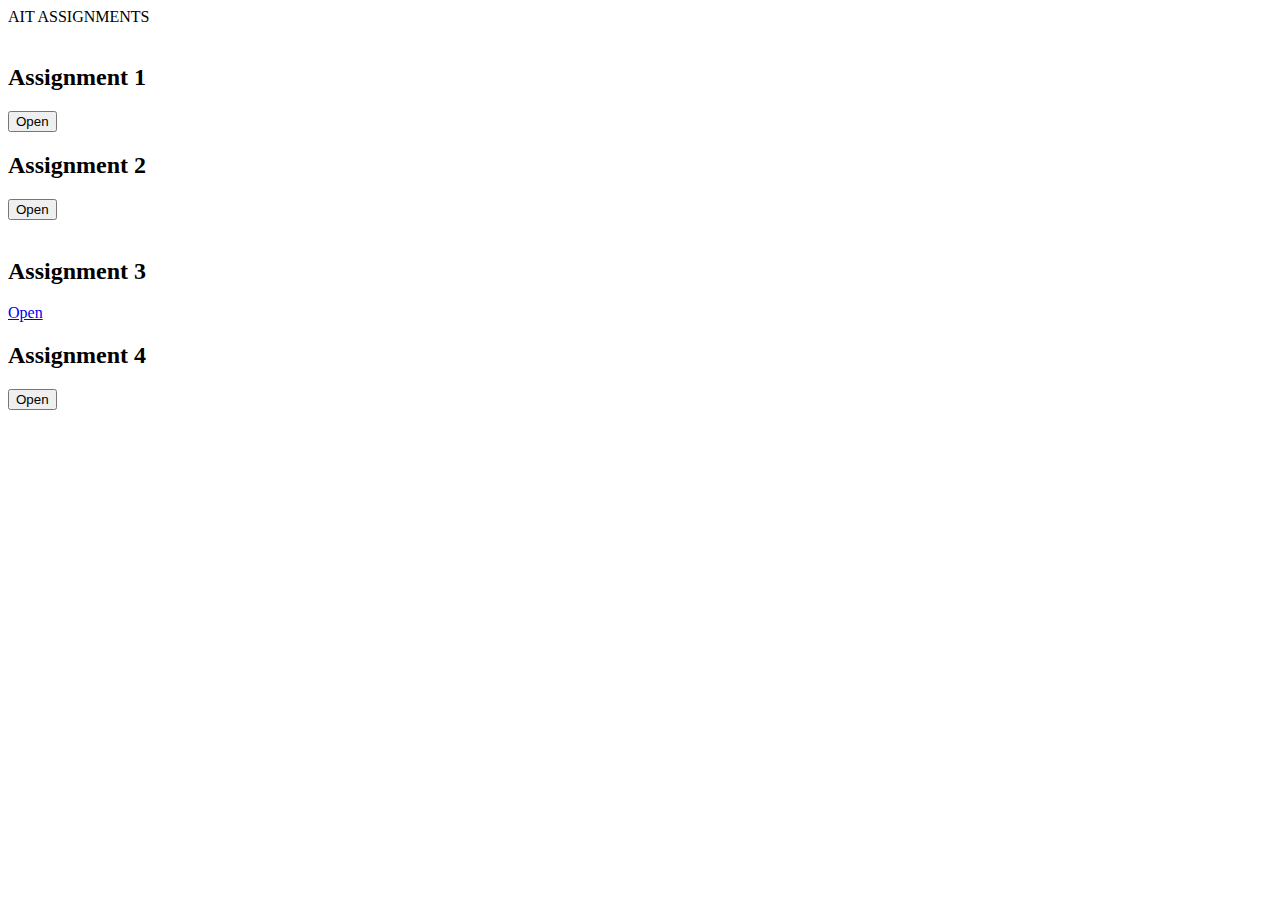
<file: Assignment.html>
<!DOCTYPE html>
<html lang="en">
<head>
    <meta charset="UTF-8">
    <meta http-equiv="X-UA-Compatible" content="IE=edge">
    <meta name="viewport" content="width=device-width, initial-scale=1.0">
    <title>ASSIGNMENT</title>
</head>
<body>
    <body class="b1" >
        <header class="h1">AIT ASSIGNMENTS</header>
        <div class="d1">
            <br>
            <div class="d2">
                <h2>Assignment 1</h2>
                <a href="ShrutiResume1.html">
                    <button class="b2">Open</button>
                </a>
    
            </div>
            <div class="d3">
                <h2>Assignment 2</h2>
                <a href="Shape.html">
                    <button class="b2">Open</button>
                </a> 
    
            </div>
        </div>
        <div class="d1">
            <br>
            <div class="d2">
                <h2>Assignment 3</h2>
                <a href=">
                    <button class="b2">Open</button>
                </a>
    
            </div>
            <div class="d3">
                <h2>Assignment 4</h2>
                <a href="">
                    <button class="b2">Open</button>
                </a>
    
    
            </div>
        </div>
       
    </body>
</html>
</file>
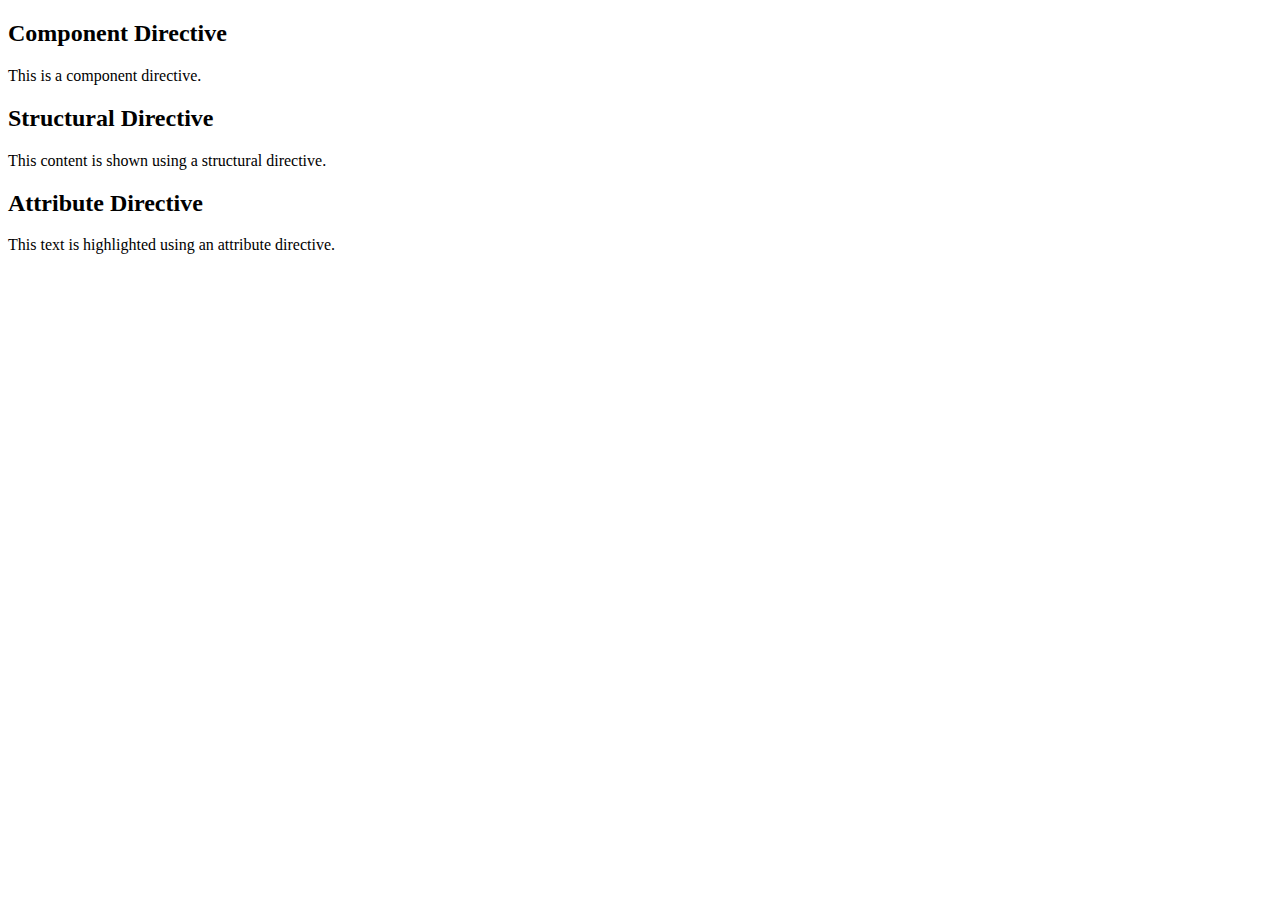
<file: Assignment10.html>
<!DOCTYPE html>
<html>
    <body>
        <h2>Component Directive</h2>
    <p>This is a component directive.</p>

    <h2>Structural Directive</h2>
    <div *ngIf="showContent">
      <p>This content is shown using a structural directive.</p>
    </div>

    <h2>Attribute Directive</h2>
    <p [appHighlight]="'yellow'">This text is highlighted using an attribute directive.</p>
    </body>
</html>
</file>
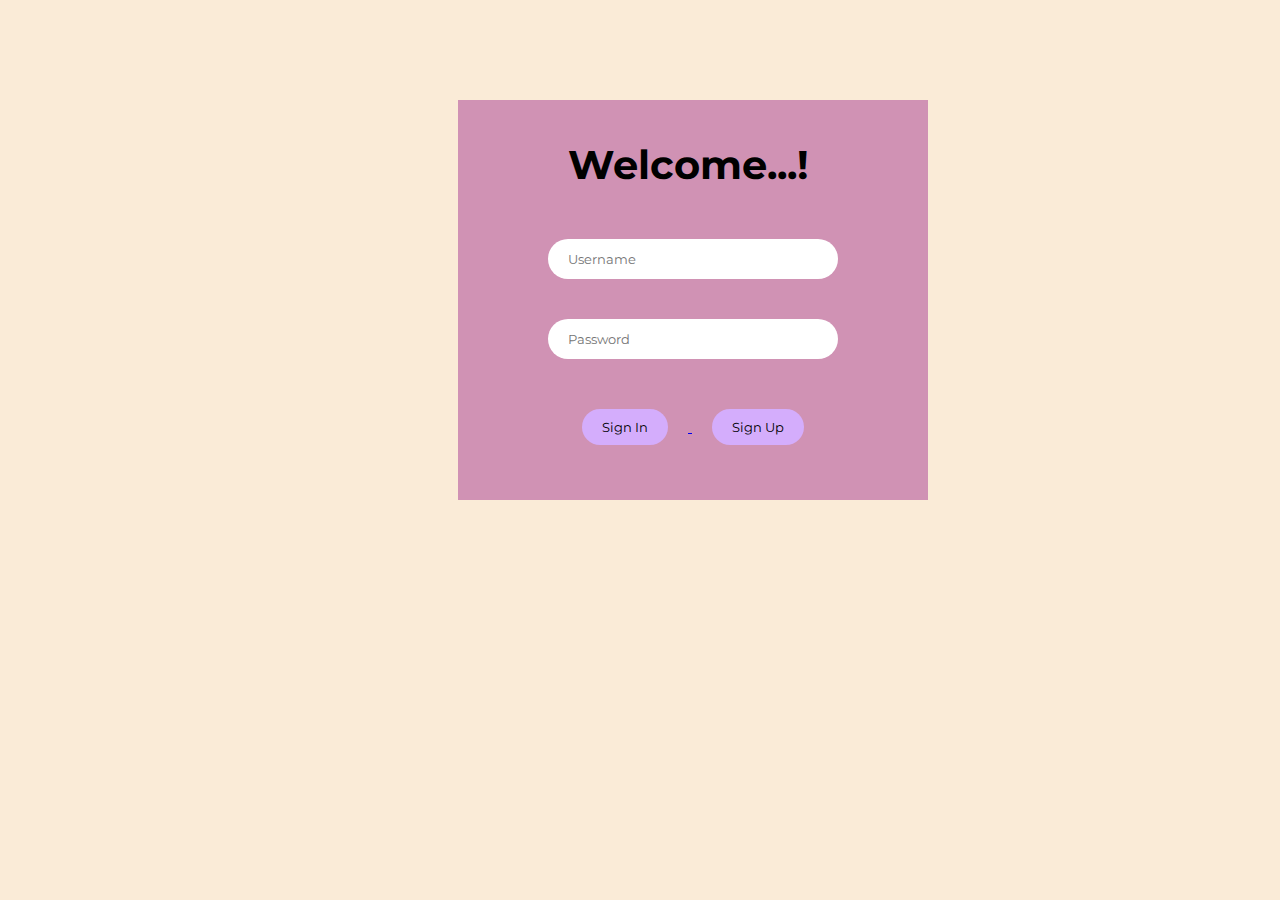
<file: assignment19.html>
<!DOCTYPE html>
<html lang="en">
<head>
    <link href="https://fonts.googleapis.com/css?family=Montserrat" rel="stylesheet">
    <link rel="icon" href="gem.png">
    <title>Student Login</title>
    <style>
        .container{
            background-color: rgb(247, 250, 253);
            margin-left: 200px;
            margin-right: 200px;
            margin-top: 90px;
            block-size: 500px;
            display: flex;
            flex-direction: row;
            align-items: center;
        }
        .C1{
            display: flex;
            width: 520px;
            block-size: 350px;
            margin: 20px 20px;
            padding: 10px 10px;
            border-radius: 15px;
            flex-wrap: wrap;
            flex-direction: column;
            justify-content: space-around;
        }
        .C2{
            height: 400px;
            width: 470px;
            background-color: #ae4b988e;
            display: block;
            text-align: center;
            margin-top: 100px;
            margin-left: 450px;
        }
        .I1{
            width: 250px;
            height: 20px;
            border-radius: 20px;
            padding: 10px 20px;
            margin: 20px 20px;
            border: none;
            font-family: 'Montserrat';
        }
        .B1{
            background-color: #D4ADFC;
            border-radius: 20px;
            padding: 10px 20px;
            margin: 30px 20px;
            border: none;
            font-family: 'Montserrat';
        }
        .B1:hover{
            background-color: #5C469C;
            color: white;
        }
        p{
            padding: 10px;
            margin: 20px;
            font-size: 40px;
            font-weight: bolder;
            padding-left: 0px;
            padding-top: 40px;
            margin-top: 100px;
            /* margin-left: 450px; */
        }

    </style>
</head>
<body style="background-color: antiquewhite;  font-family: 'Montserrat'; ">
    
        <div class="C2">
            <p>Welcome...!</p>
            <form action="loginform.php" method="POST">
                <input type="text" name="username" placeholder="Username" class="I1">
                <input type="password" name="pass" placeholder="Password" class="I1" id="myInput"> 
                <br>
                <!-- <input type="checkbox" onclick="myFunction()">Show Password
                <br> -->
                <a href="loginform.php">
                    <!-- <input type="button" value="Sigh Up" class="B1"> -->
                    <input type="submit" value="Sign In" name="login" class="B1">
                </a>
                <a href="register.html">
                    <input type="button" value="Sign Up" class="B1">
                </a>
            </form>
        </div>
    </div>
    <script>
        function myFunction() {
            var x = document.getElementById("myInput");
            if (x.type === "password") {
              x.type = "text";
            } else {
              x.type = "password";
            }
          }
    </script>
</body>
</html>
</file>
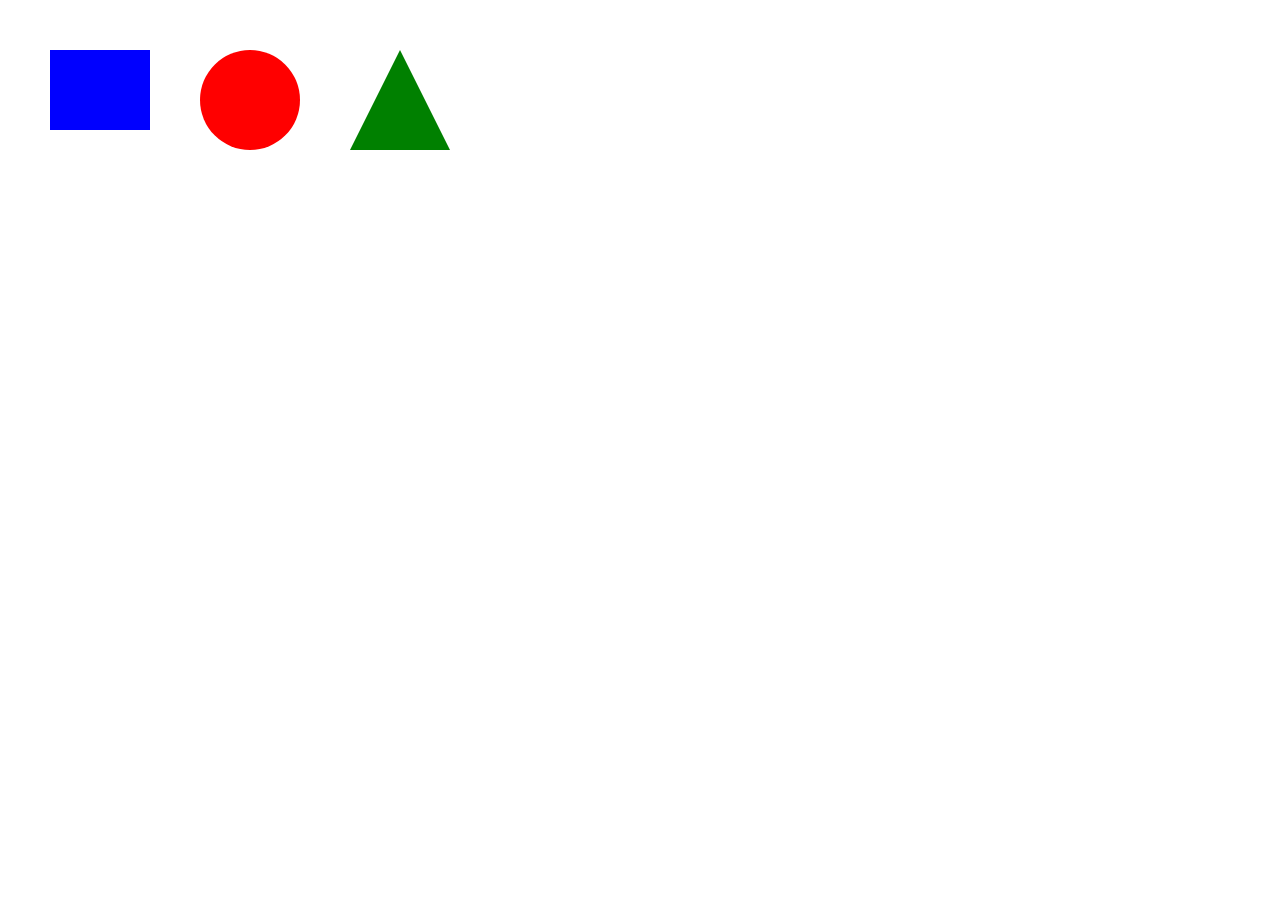
<file: Assignment3.html>
<!DOCTYPE html>
<html>
<head>
    <title>Geometric Shapes</title>
    <style>
        body {
            margin: 0;
            overflow: hidden;
        }
        canvas {
            display: block;
        }
    </style>
</head>
<body>
    <canvas id="myCanvas" width="500" height="500"></canvas>

    <script>
        // Get the canvas element
        const canvas = document.getElementById("myCanvas");
        const ctx = canvas.getContext("2d");

        // Function to clear the canvas
        function clearCanvas() {
            ctx.clearRect(0, 0, canvas.width, canvas.height);
        }

        // Function to draw a rectangle
        function drawRectangle(x, y, width, height, color) {
            ctx.fillStyle = color;
            ctx.fillRect(x, y, width, height);
        }

        // Function to draw a circle
        function drawCircle(x, y, radius, color) {
            ctx.beginPath();
            ctx.arc(x, y, radius, 0, 2 * Math.PI);
            ctx.fillStyle = color;
            ctx.fill();
            ctx.closePath();
        }

        // Function to draw a triangle
        function drawTriangle(x1, y1, x2, y2, x3, y3, color) {
            ctx.beginPath();
            ctx.moveTo(x1, y1);
            ctx.lineTo(x2, y2);
            ctx.lineTo(x3, y3);
            ctx.closePath();
            ctx.fillStyle = color;
            ctx.fill();
        }

        // Example usage: Draw shapes
        drawRectangle(50, 50, 100, 80, "blue");
        drawCircle(250, 100, 50, "red");
        drawTriangle(400, 50, 450, 150, 350, 150, "green");
    </script>
</body>
</html>
</file>
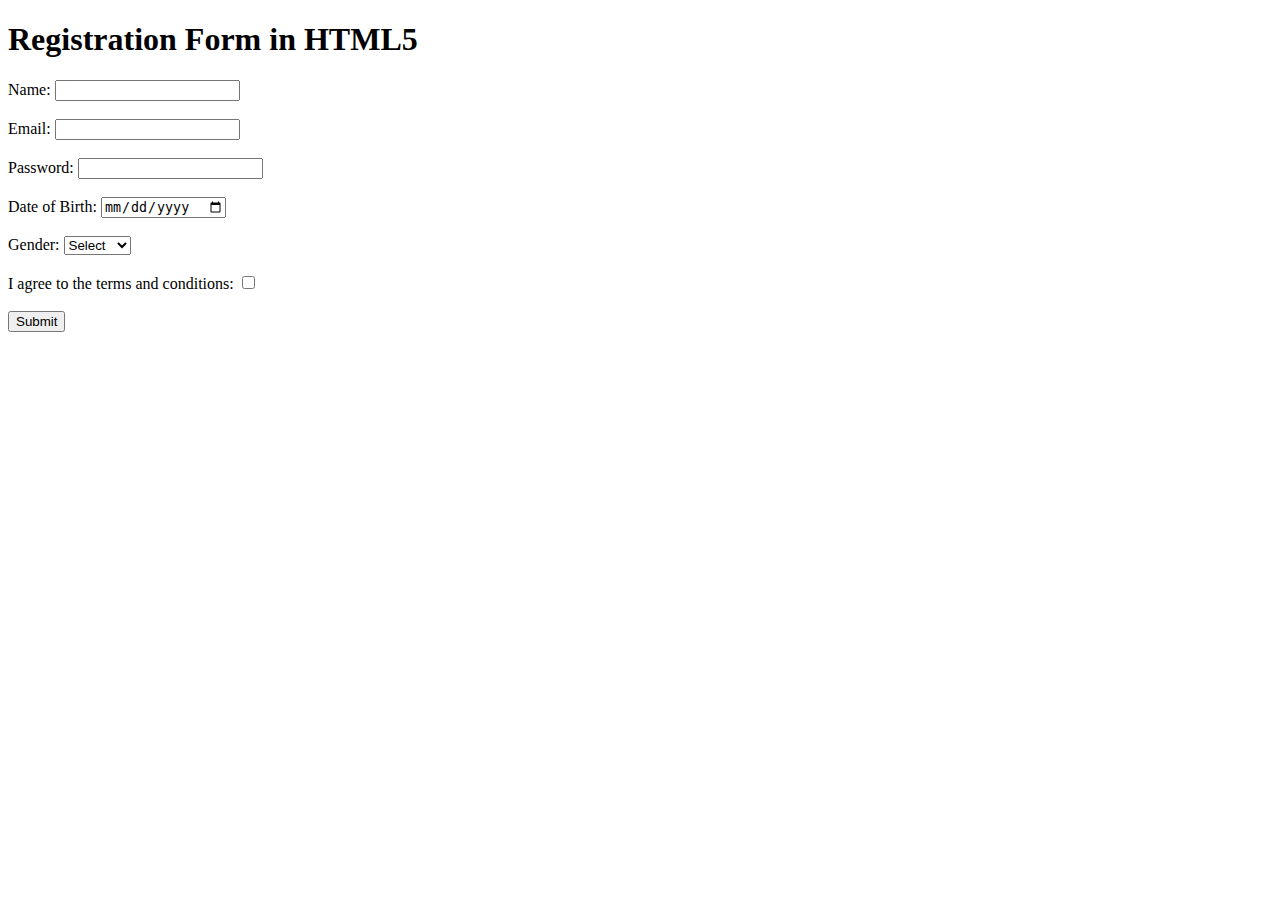
<file: assignment4.html>
<!DOCTYPE html>
<html>
<head>
  <title>Form Design</title>
</head>
<body>
  <h1>Registration Form in HTML5 </h1>

  <form action="#" method="post">
    <div>
      <label for="name">Name:</label>
      <input type="text" id="name" name="name" required>
    </div><br>

    <div>
      <label for="email">Email:</label>
      <input type="email" id="email" name="email" required>
    </div><br>

    <div>
      <label for="password">Password:</label>
      <input type="password" id="password" name="password" minlength="8" required>
    </div><br>

    <div>
      <label for="birthdate">Date of Birth:</label>
      <input type="date" id="birthdate" name="birthdate" required>
    </div><br>

    <div>
      <label for="gender">Gender:</label>
      <select id="gender" name="gender" required>
        <option value="">Select</option>
        <option value="male">Male</option>
        <option value="female">Female</option>
      </select>
    </div><br>

    <div>
      <label for="agree">I agree to the terms and conditions:</label>
      <input type="checkbox" id="agree" name="agree" required>
    </div><br>

    <div>
      <input type="submit" value="Submit">
    </div><br>
  </form>
</body>
</html>
</file>
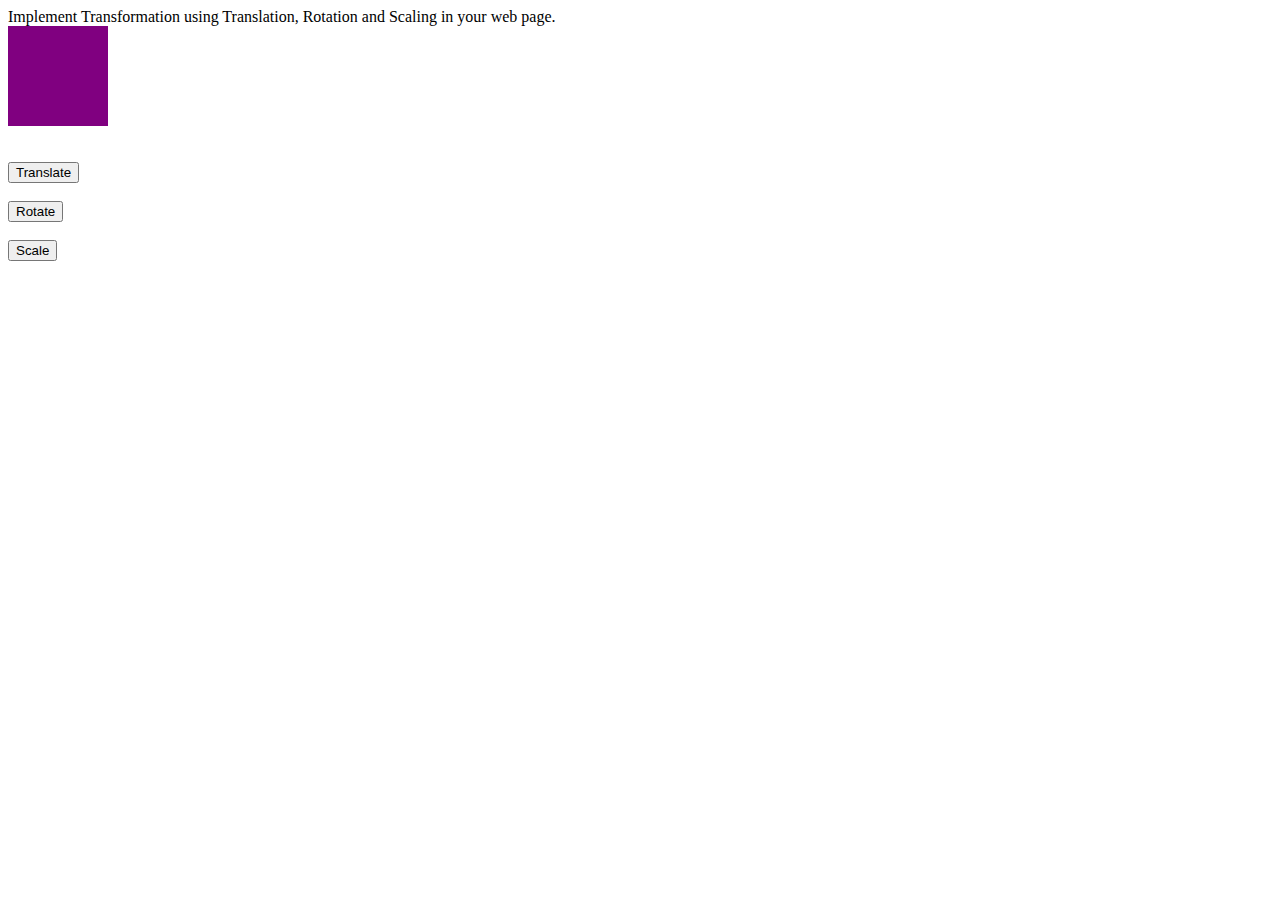
<file: assignment6.html>
Implement Transformation using Translation, Rotation and Scaling in your web page.
<!DOCTYPE html>
<html>
<head>
  <style>
    .box {
      width: 100px;
      height: 100px;
      background-color: purple;
      transition: transform 0.3s;
    }

    .translate {
      transform: translate(100px, 50px);
    }


    .rotate {
      transform: rotate(45deg);
    }

    .scale {
      transform: scale(1.5);
    }
  </style>
</head>
<body>
  <div class="box"></div><br><br>
  <button onclick="translateBox()">Translate</button><br><br>
  <button onclick="rotateBox()">Rotate</button><br><br>
  <button onclick="scaleBox()">Scale</button><br><br>

  <script>
    function translateBox() {
      var box = document.querySelector('.box');
      box.classList.toggle('translate');
    }
    
    function rotateBox() {
      var box = document.querySelector('.box');
      box.classList.toggle('rotate');
    }

    function scaleBox() {
      var box = document.querySelector('.box');
      box.classList.toggle('scale');
    }
  </script>
</body>
</html>
</file>
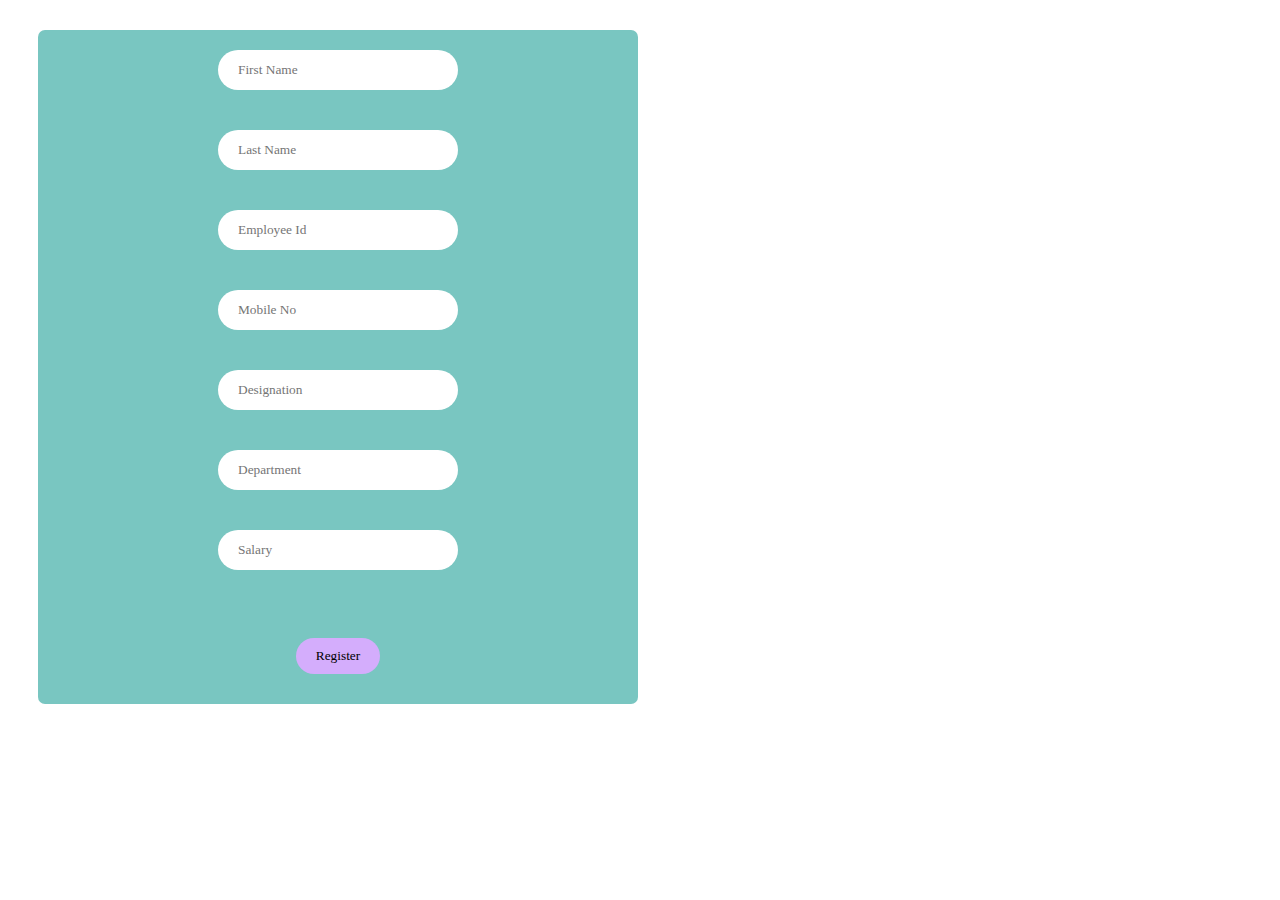
<file: register.html>
<!DOCTYPE html>
<html lang="en">
<head>
    <link rel="icon" href="Material/gem.png">
    <title>Document</title>
    <style>
        .I1{
            width: 200px;
            height: 20px;
            border-radius: 20px;
            padding: 10px 20px;
            margin: 20px 20px;
            border: none;
            font-family: 'Montserrat';
        }
        .B1{
            background-color: #D4ADFC;
            border-radius: 20px;
            padding: 10px 20px;
            margin: 30px 20px;
            border: none;
            font-family: 'Montserrat';
        }
        .B1:hover{
            background-color: #5C469C;
            color: white;
        }
        .D1{
            margin: 30px 30px;
            display: block;
            width: 600px;
            background-color: #79c6c1;
            text-align: center;
            border-radius: 7px;
            
        }
        .container{
            background-color: aliceblue;
            margin-left: 350px;
            margin-right: 350px;
            margin-top: 40px;
            margin-bottom: 40px;
            block-size: 650px;
            display: flex;
            justify-content: center;
        }
    </style>
</head>
<body>
    <div class="D1">
        <form action="registerAction.php" method="post" style="margin: 25px;">
            <div class="FD1">
                <input type="text" name="firstname" placeholder="First Name" class="I1">
                <input type="text" name="lastname" placeholder="Last Name" class="I1">
            </div>
            <div class="FD1">
                <input type="number" name="employeeid" placeholder="Employee Id" class="I1">
                <input type="number" name="mobno" placeholder="Mobile No" class="I1">
            </div>
            <div class="FD1">
                <input type="text" name="designation" placeholder="Designation" class="I1">
                <input type="text" name="department" placeholder="Department" class="I1">
            </div>
            <div class="FD1">
                <input type="number" name="salary" placeholder="Salary" class="I1">
            </div>
            <br>
            <input type="submit" value="Register" class="B1">
        </form>
    </div>
</body>
</html>
</file>
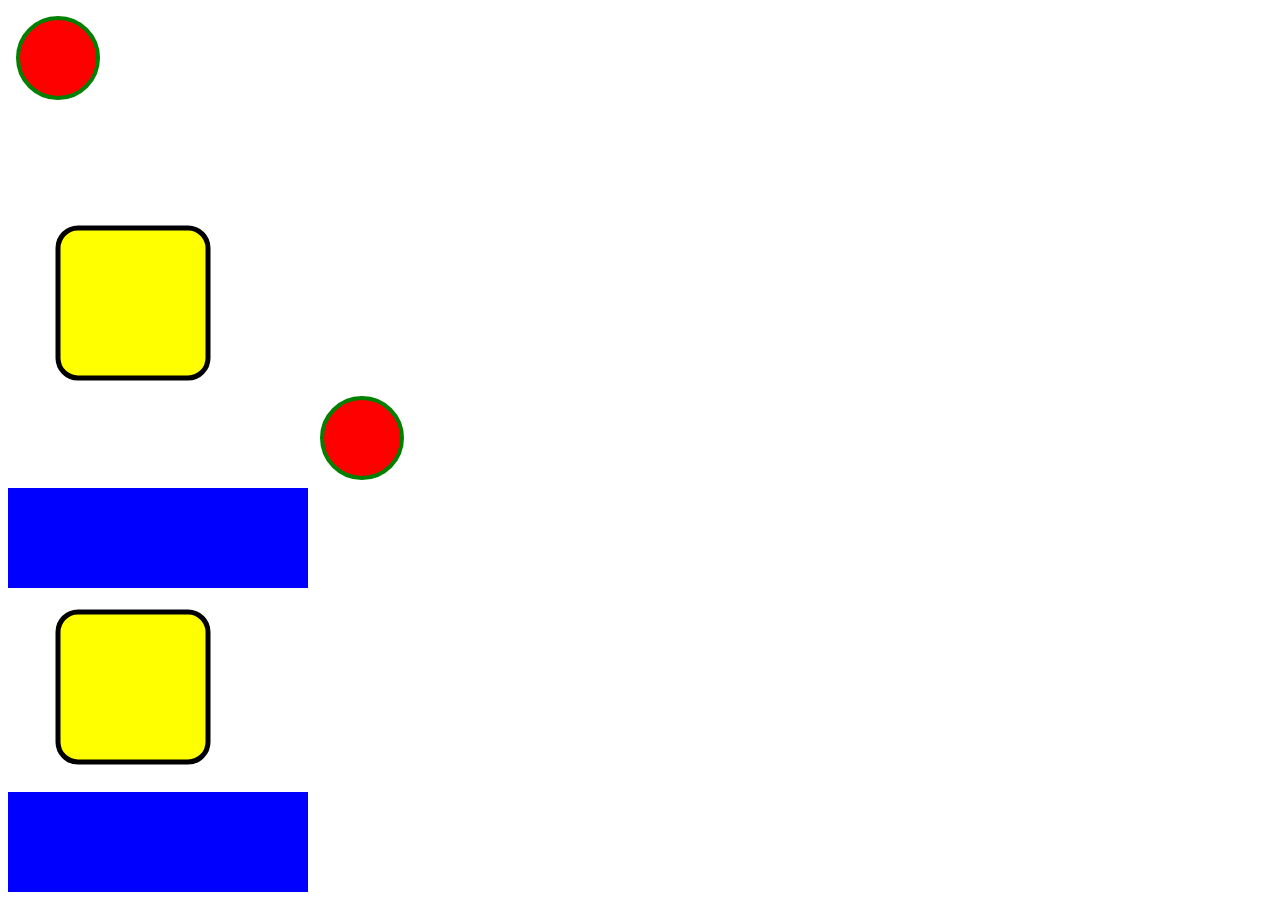
<file: Shape.html>
<html>
    <body>
    <svg width="200" height="200">
    <circle cx="50" cy="50" r="40" stroke="green" stroke-width="4" fill="Red"/>
        
        </svg>
        
        <br>
        
        <svg width="400" height="180">
        
        <rect x="50" y="20" rx="20" ry="20" width="150" height="150" style="fill: yellow; stroke:black; stroke-width:5;opacity:1" />
        
        </svg>
        
        <br>
        
        <svg width="300" height="100" style="margin-top: 20px;"> <rect width="400" height="100" style="fill:rgb(0,0,255);
        
        stroke-width:2; stroke:rgb(0,0,0)/>
        
        </svg>
        
        <br>
        
        <center>
        
        <
        
        svg width="400" height="400" style="margin-top: 100px;">
        
        <circle cx="70" cy="70" r="60" stroke="Red" stroke-width="4" fill="Yellow" />
        
        </svg>
        
        </center>
        
        </body> 
        
         </html>
          <body>
            <svg width="200" height="200">
            <circle cx="50" cy="50" r="40" stroke="green" stroke-width="4" fill="Red"/>
                </svg>
                <br>
                
                <svg width="400" height="180">
                <rect x="50" y="20" rx="20" ry="20" width="150" height="150" style="fill: yellow; stroke:black; stroke-width:5;opacity:1" />
                </svg><br>
                
                <svg width="300" height="100" style="margin-top: 20px;"> <rect width="400" height="100" style="fill:rgb(0,0,255);
                stroke-width:2; stroke:rgb(0,0,0)/>
                </svg>
                 <br>
                
               <center>
                <svg width="400" height="400" style="margin-top: 100px;">
                <circle cx="70" cy="70" r="60" stroke="Red" stroke-width="4" fill="Yellow" />
                </svg>
               </center>
                
        </body> 
        </html>
</file>
